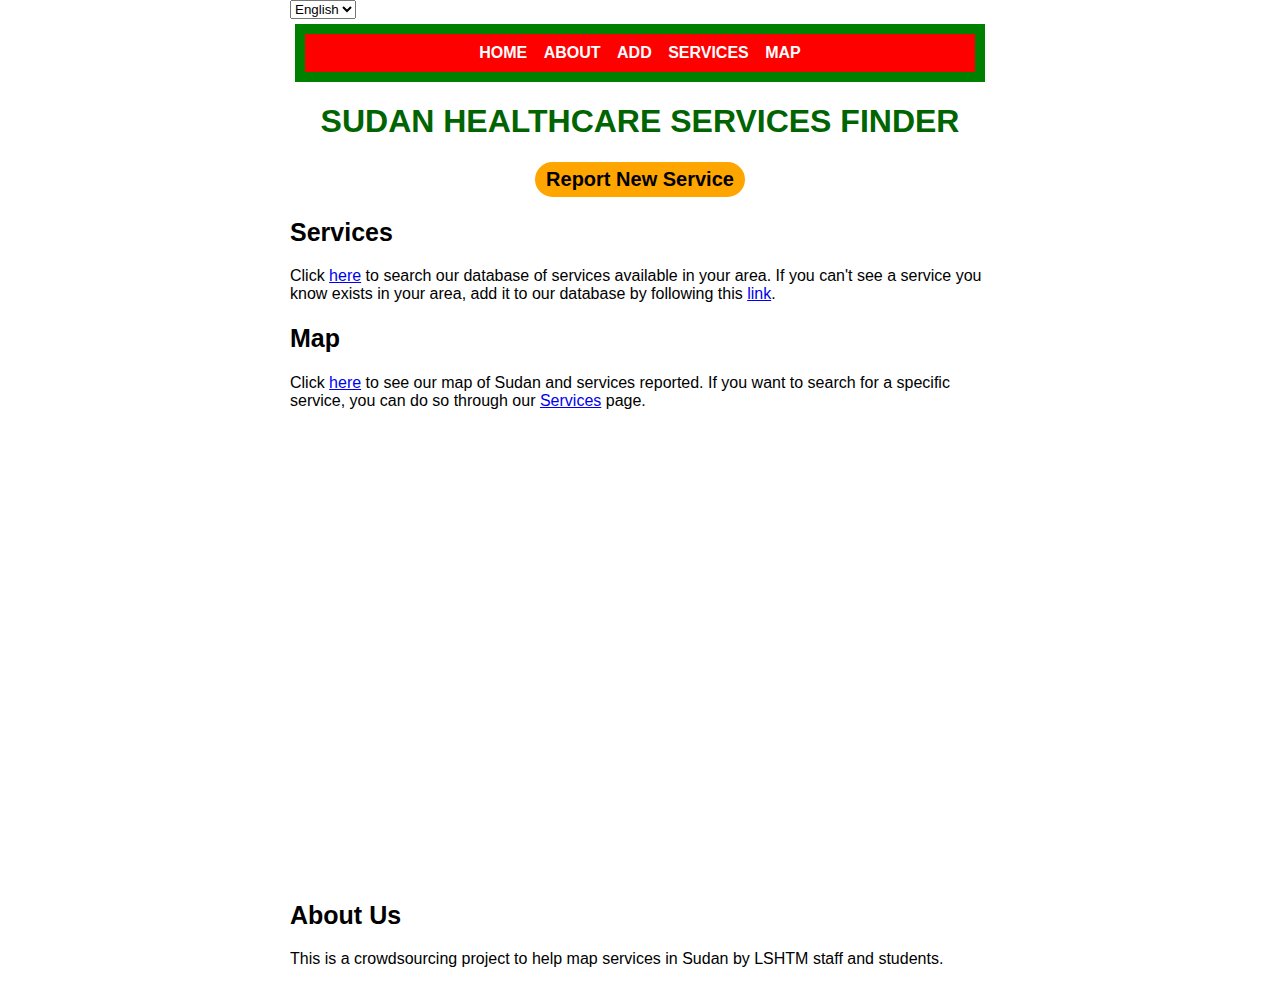
<file: index.html>
<!DOCTYPE html>
<html>
  <head>
    <meta name="viewport" content="width=device-width, initial-scale=1">
    <meta http-equiv="Content-Type" content="text/html;charset=UTF-8">
    <title>Main Page</title>
    <link rel="stylesheet" href="styles.css">
    <script src="https://code.jquery.com/jquery-3.3.1.min.js"></script>
    <script type="text/javascript">
        $(document).ready(function () {
            $('[lang="ar"]').hide();
// Function to change the language between arabic and English 
$('#lang-switch').change(function() {
  var lang = $(this).val();
  $('[lang]').hide();
  switch (lang) {
    case 'en':
      $('[lang="en"]').show();
      break;
    case 'ar':
      $('[lang="ar"]').show();
      break;
    default:
      $('[lang="en"]').show();
  }
});

});

    </script>
  </head>
  <body>
    <select id="lang-switch">
      <option value="en">English</option>
      <option value="ar">Arabic</option>
    </select>
    <div id = 'banner' class = 'banner'>
      <a href = 'index.html'>
        <span lang="en">Home</span> <span lang="ar">الصفحة الرئيسية </span>
      </a>
      <a href = 'about.html'>
        <span lang="en">About</span> <span lang="ar">من نحن</span>
      </a>
      <a href = 'add.html'>
        <span lang="en">Add</span> <span lang="ar">أضاف</span>
      </a>
      <a href = 'services.html'>
        <span lang="en">Services</span> <span lang="ar">الخدمات</span>
      </a>
      <a href = 'map.html'>
        <span lang="en">Map</span> <span lang="ar">خريطة</span>
      </a>
    </div>
    <div id = 'main title' class = 'main title'>
      <h1><span lang="en">SUDAN HEALTHCARE SERVICES FINDER</span> <span lang="ar">أداة للبحث عن الخدمات الرعاية الصحية في السودان</span></h1>
    </div>
    <div id = 'add' class = 'add'>
      <button onclick="location.href='add.html'" type="button" class = 'button'>
        <span lang="en">Report New Service</span> <span lang="ar">أخبرنا عن خدمة جديدة</span>
         </button>
    </div>
    <div id = 'services' class = 'services'>
    <div id = 'services' class = 'services'>
      <h2><span lang="en">Services</span> <span lang="ar"> الخدمات </span></h2>
      <p lang="en">Click <a href = 'services.html'>here</a> to search our database of services available in your area. If you can't see a service you know exists in your area, add it to our database by following this <a href = 'add.html'>link</a>.</p>
      <p lang="ar"> اضغط <a href = 'services.html'>هنا</a> للبحث عن الخدمات الرعاية الصحية في منطقتك إذا لم ترى خدمة تعرف أنها موجودة في منطقتك ، فيرجى إضافتها إلى database باتباع   <a href = 'add.html'>هذا الرابط</a>.</p>
    </div>
    <div>
      <h2><span lang="en">Map</span> <span lang="ar"> خريطة </span></h2>
      <p lang="en">Click <a href = 'map.html'>here</a> to see our map of Sudan and services reported. If you want to search for a specific service, you can do so through our <a href = 'services.html'>Services</a> page.</p>
      <p lang="ar">اضغط <a href = 'map.html'>هنا</a>للبحث عن الخدمات الرعاية الصحية في السودان. إذا تريد ابحاث عن خدمة خاصة، يمكنك ان تزور الصفحة  <a href = 'services.html'> للخدمات </a> </p>
      <iframe class = 'map' src="https://rizlasilver210.shinyapps.io/facility_map/" width="600" height="450" style="border:0;" allowfullscreen="" loading="lazy" referrerpolicy="no-referrer-when-downgrade"></iframe>
    </div>
    <div>
      <h2><span lang="en">About Us </span> <span lang="ar">من نحن </span></h2>
      <p lang="en">This is a crowdsourcing project to help map services in Sudan by LSHTM staff and students.</p>
      <p lang="ar">هذا مشروع التعهيد الجماعي لخريطة الخدمات الرعاية الصحية في السودان من الطلاب والشغال في لسهتم</p>
    </div>
  </body>
</html>
</file>
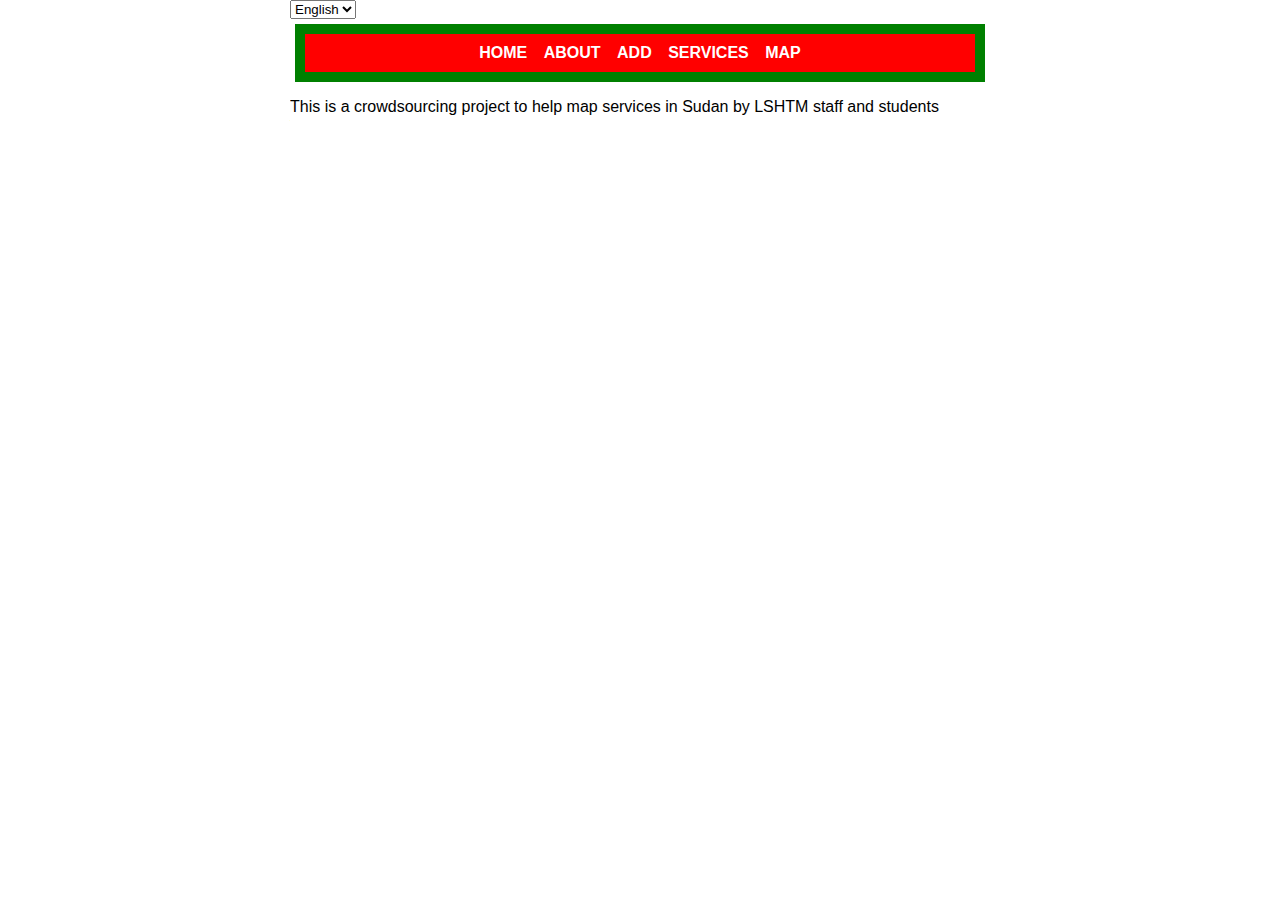
<file: about.html>
<!<!DOCTYPE HTML>
<html>
  <head>
    <meta name="viewport" content="width=device-width, initial-scale=1">
    <meta http-equiv="Content-Type" content="text/html;charset=UTF-8">
    <title>About Page</title>
    <link rel="stylesheet" href="styles.css">
    <script src="https://code.jquery.com/jquery-3.3.1.min.js"></script>
    <script type="text/javascript">
        $(document).ready(function () {
            $('[lang="ar"]').hide();
// Function to change the language between arabic and English 
$('#lang-switch').change(function() {
  var lang = $(this).val();
  $('[lang]').hide();
  switch (lang) {
    case 'en':
      $('[lang="en"]').show();
      break;
    case 'ar':
      $('[lang="ar"]').show();
      break;
    default:
      $('[lang="en"]').show();
  }
});

});

    </script>
  </head>
  <body>
    <select id="lang-switch">
      <option value="en">English</option>
      <option value="ar">Arabic</option>
    </select>
    <div id = 'banner' class = 'banner'>
      <a href = 'index.html'>
        <span lang="en">Home</span> <span lang="ar">الصفحة الرئيسية </span>
      </a>
      <a href = 'about.html'>
        <span lang="en">About</span> <span lang="ar">من نحن</span>
      </a>
      <a href = 'add.html'>
        <span lang="en">Add</span> <span lang="ar">أضاف</span>
      </a>
      <a href = 'services.html'>
        <span lang="en">Services</span> <span lang="ar">الخدمات</span>
      </a>
      <a href = 'map.html'>
        <span lang="en">Map</span> <span lang="ar">خريطة</span>
      </a>
    </div>
    <div>
      <p lang="er">This is a crowdsourcing project to help map services in Sudan by LSHTM staff and students</p>
      <p lang="ar">هذا مشروع التعهيد الجماعي لخريطة الخدمات الرعاية الصحية في السودان</p>
    </div>
  </body>
</html>
</file>
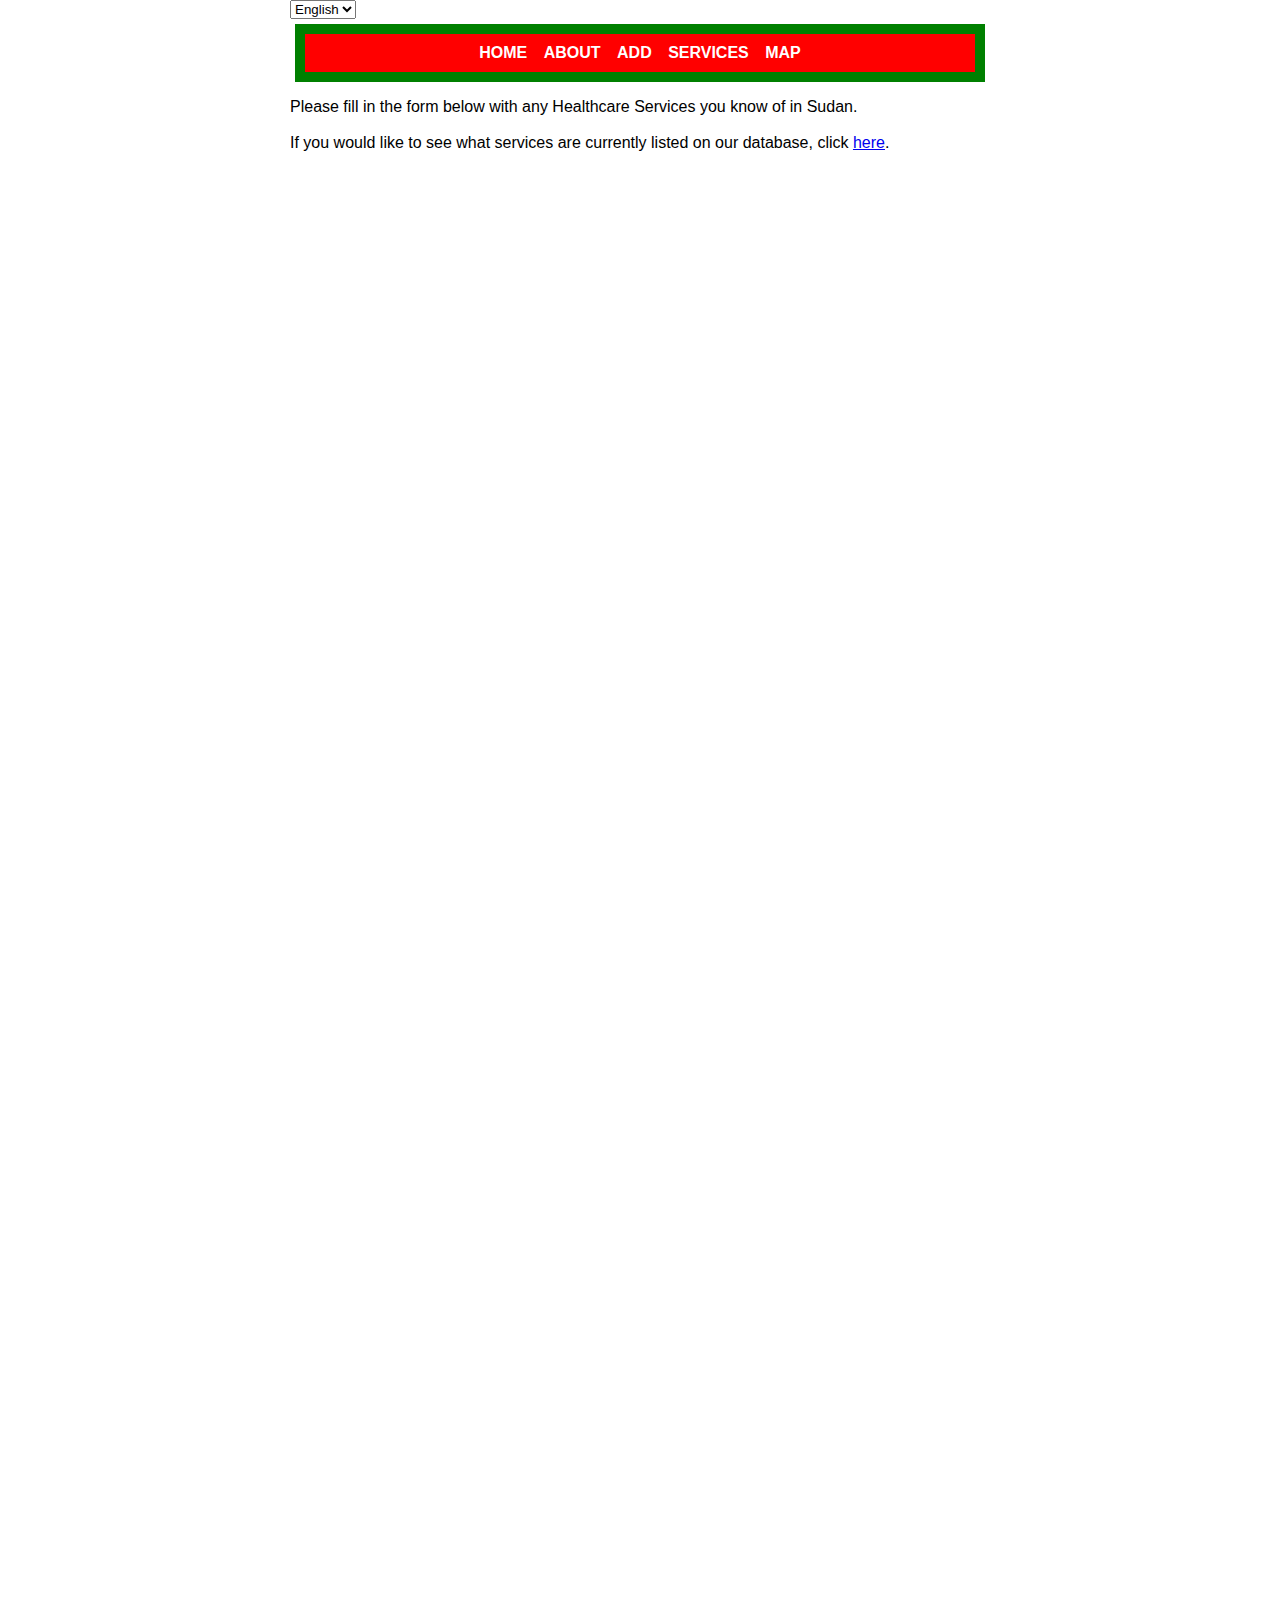
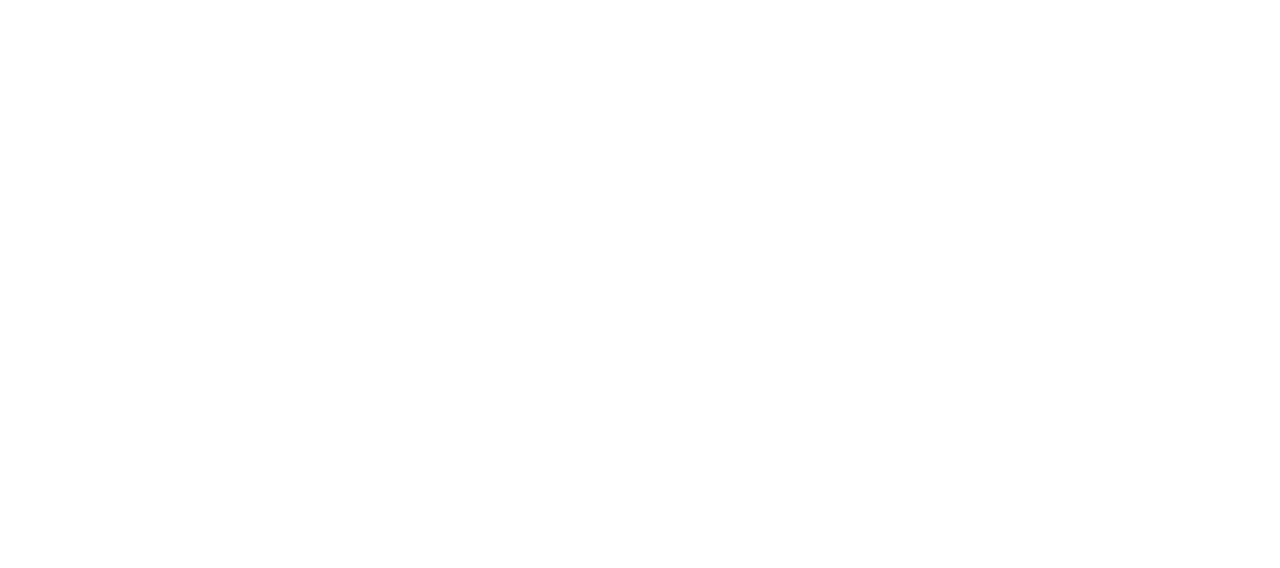
<file: add.html>
<!<!DOCTYPE HTML>
<html>
  <head>
    <meta name="viewport" content="width=device-width, initial-scale=1">
    <meta http-equiv="Content-Type" content="text/html;charset=UTF-8">
    <title>Add Page</title>
    <link rel="stylesheet" href="styles.css">
    <script src="https://code.jquery.com/jquery-3.3.1.min.js"></script>
    <script type="text/javascript">
        $(document).ready(function () {
            $('[lang="ar"]').hide();
// Function to change the language between arabic and English 
$('#lang-switch').change(function() {
  var lang = $(this).val();
  $('[lang]').hide();
  switch (lang) {
    case 'en':
      $('[lang="en"]').show();
      break;
    case 'ar':
      $('[lang="ar"]').show();
      break;
    default:
      $('[lang="en"]').show();
  }
});

});

    </script>
  </head>
  <body>
    <select id="lang-switch">
      <option value="en">English</option>
      <option value="ar">Arabic</option>
    </select>
    <div id = 'banner' class = 'banner'>
      <a href = 'index.html'>
        <span lang="en">Home</span> <span lang="ar">الصفحة الرئيسية </span>
      </a>
      <a href = 'about.html'>
        <span lang="en">About</span> <span lang="ar">من نحن</span>
      </a>
      <a href = 'add.html'>
        <span lang="en">Add</span> <span lang="ar">أضاف</span>
      </a>
      <a href = 'services.html'>
        <span lang="en">Services</span> <span lang="ar">الخدمات</span>
      </a>
      <a href = 'map.html'>
        <span lang="en">Map</span> <span lang="ar">خريطة</span>
      </a>
    </div>
    <div>
      <p lang="en">Please fill in the form below with any Healthcare Services you know of in Sudan.
        <br>
        <br>
        If you would like to see what services are currently listed on our database, click <a href = 'services.html'>here</a>.
      </p>
      <p lang="ar">املأ هذه الform بالخدمة الصحية التي تعرف أنها موجودة في السودان
        <br>
        <br>
        إذا تريد ابحاث عن الخدمات الموجودة في الdatabase، اضغط <a href = 'services.html'>هنا</a>.
      </p>
      <iframe class = 'map' src="https://staging.enketo.getodk.org/preview?form=https%3A//xlsform.getodk.org/downloads/gxb8r5f8/XLS%2520form%2520version%25204.xml" width="600" height="2000" style="border:0;" allowfullscreen="" loading="lazy" referrerpolicy="no-referrer-when-downgrade"></iframe>
    </div>
  </body>
</html>
</file>
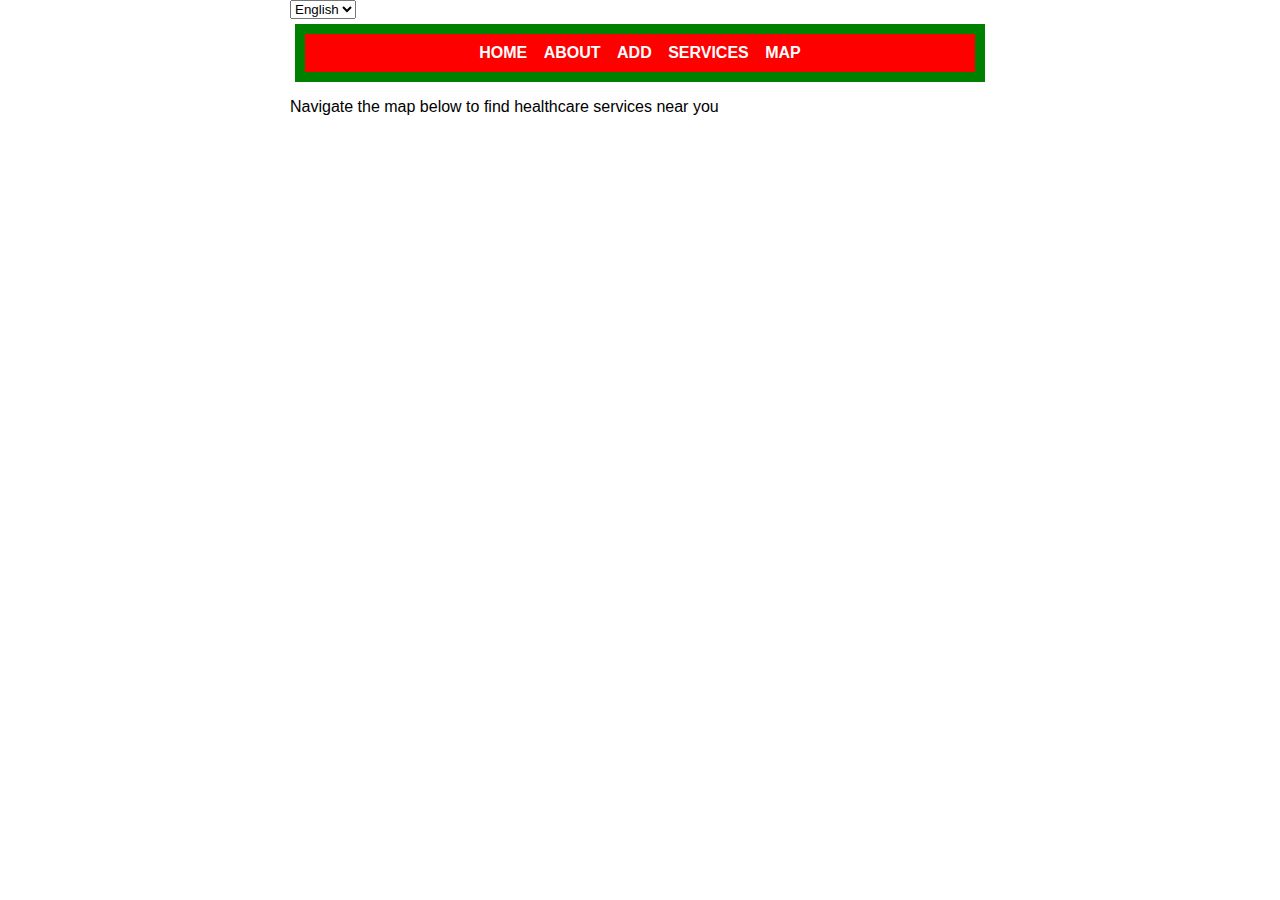
<file: map.html>
<!<!DOCTYPE HTML>
<html>
  <head>
    <meta name="viewport" content="width=device-width, initial-scale=1">
    <meta http-equiv="Content-Type" content="text/html;charset=UTF-8">
    <title>Map Page</title>
    <link rel="stylesheet" href="styles.css">
    <script src="https://code.jquery.com/jquery-3.3.1.min.js"></script>
    <script type="text/javascript">
        $(document).ready(function () {
            $('[lang="ar"]').hide();
// Function to change the language between arabic and English 
$('#lang-switch').change(function() {
  var lang = $(this).val();
  $('[lang]').hide();
  switch (lang) {
    case 'en':
      $('[lang="en"]').show();
      break;
    case 'ar':
      $('[lang="ar"]').show();
      break;
    default:
      $('[lang="en"]').show();
  }
});

});

    </script>
  </head>
  <body>
    <select id="lang-switch">
      <option value="en">English</option>
      <option value="ar">Arabic</option>
    </select>
    <div id = 'banner' class = 'banner'>
      <a href = 'index.html'>
        <span lang="en">Home</span> <span lang="ar">الصفحة الرئيسية </span>
      </a>
      <a href = 'about.html'>
        <span lang="en">About</span> <span lang="ar">من نحن</span>
      </a>
      <a href = 'add.html'>
        <span lang="en">Add</span> <span lang="ar">أضاف</span>
      </a>
      <a href = 'services.html'>
        <span lang="en">Services</span> <span lang="ar">الخدمات</span>
      </a>
      <a href = 'map.html'>
        <span lang="en">Map</span> <span lang="ar">خريطة</span>
      </a>
    </div>
    <div>
      <p lang="en">Navigate the map below to find healthcare services near you</p>
      <p lang="ar">استعمل الخريطة للبحث عن خدمة صحية قريب منك</p>
      <iframe class = 'map' src="https://rizlasilver210.shinyapps.io/facility_map/" width="600" height="450" style="border:0;" allowfullscreen="" loading="lazy" referrerpolicy="no-referrer-when-downgrade"></iframe>
    </div>
  </body>
</html>
</file>
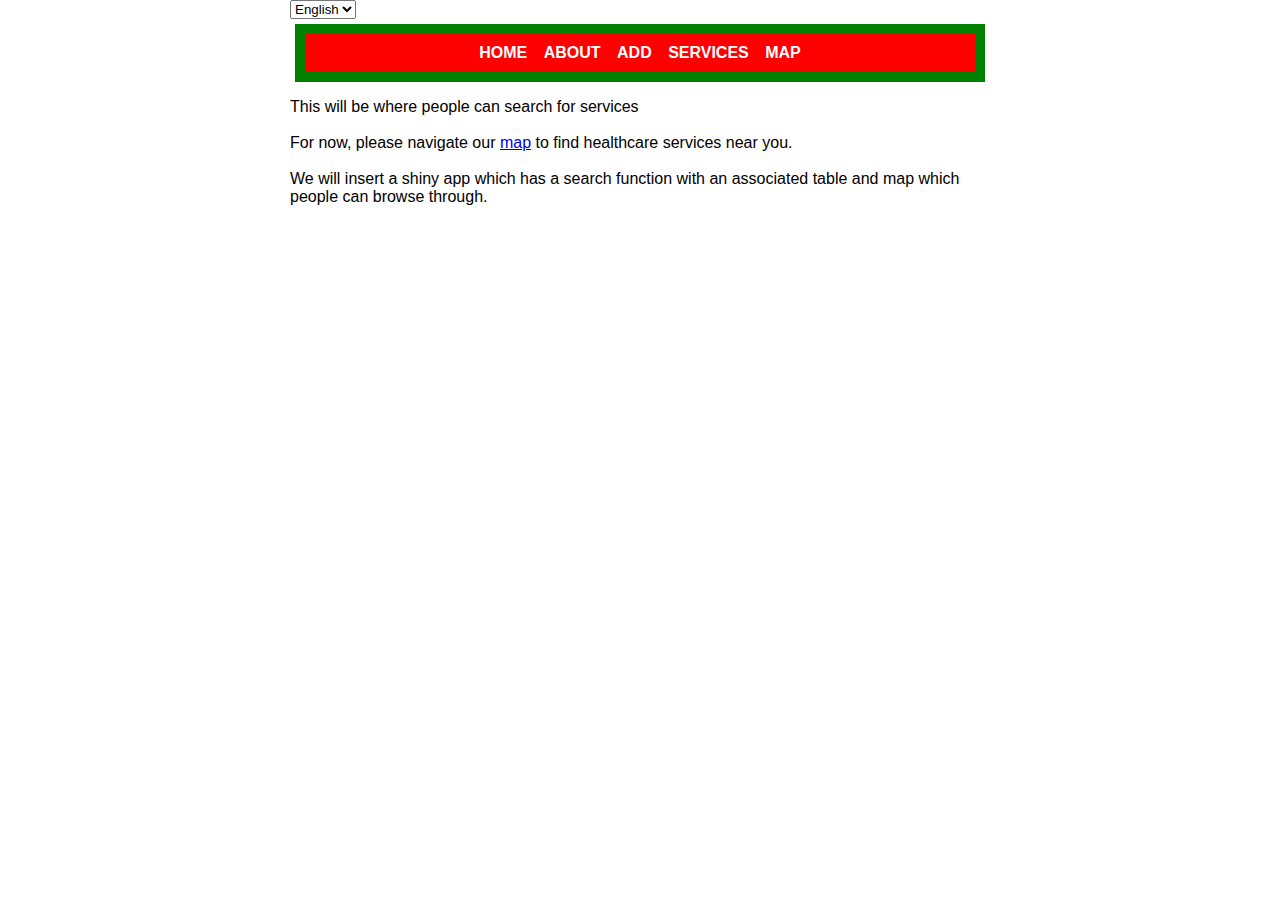
<file: services.html>
<!<!DOCTYPE HTML>
<html>
  <head>
    <meta name="viewport" content="width=device-width, initial-scale=1">
    <meta http-equiv="Content-Type" content="text/html;charset=UTF-8">
    <title>Services</title>
    <link rel="stylesheet" href="styles.css">
    <script src="https://code.jquery.com/jquery-3.3.1.min.js"></script>
    <script type="text/javascript">
        $(document).ready(function () {
            $('[lang="ar"]').hide();
// Function to change the language between arabic and English 
$('#lang-switch').change(function() {
  var lang = $(this).val();
  $('[lang]').hide();
  switch (lang) {
    case 'en':
      $('[lang="en"]').show();
      break;
    case 'ar':
      $('[lang="ar"]').show();
      break;
    default:
      $('[lang="en"]').show();
  }
});

});

    </script>
  </head>
  <body>
    <select id="lang-switch">
      <option value="en">English</option>
      <option value="ar">Arabic</option>
    </select>
    <div id = 'banner' class = 'banner'>
      <a href = 'index.html'>
        <span lang="en">Home</span> <span lang="ar">الصفحة الرئيسية </span>
      </a>
      <a href = 'about.html'>
        <span lang="en">About</span> <span lang="ar">من نحن</span>
      </a>
      <a href = 'add.html'>
        <span lang="en">Add</span> <span lang="ar">أضاف</span>
      </a>
      <a href = 'services.html'>
        <span lang="en">Services</span> <span lang="ar">الخدمات</span>
      </a>
      <a href = 'map.html'>
        <span lang="en">Map</span> <span lang="ar">خريطة</span>
      </a>
    </div>
    <div>
      <p lang="en">This will be where people can search for services
      <br>
      <br>
      For now, please navigate our <a href = 'map.html'>map</a> to find healthcare services near you.
      <br>
      <br>
      We will insert a shiny app which has a search function with an associated table and map which people can browse through.</p>
    </div>
  </body>
</html>
</file>
<file: styles.css>
* {
  box-sizing: border-box;
}

/*General Style Stuff*/
body {
  background-color: white;
  width:700px;
   margin:0 auto;
   font-family: Arial;
   background-color: white;
}

h1 {
  color: darkgreen;
  text-align: center;
  font-size: 32px;
}

h2 {
     color: black;
     font-size: 25px;
}

p {
  color: black;
}

/* Top Banner Section */
.banner {
  background-color: red;
  padding: 10px;
  border: 10px solid green;
  margin: 5px;
  text-align: center;
  color: white;
  word-spacing: 12px;
}

.banner a {
  color: white;
  text-decoration: none;
  text-transform: uppercase;
  font-weight: bold;
}

/*Add A New Service Section*/

.add .button {
  font-size: 20px;
  font-weight: bold;
  border: 5px solid orange;
  border-radius: 25px;
  background-color: orange;
  width: 30%;
  margin-right: 35%;
  margin-left: 35%;
}


.map {
  width: 80%;
  margin-right: 10%;
  margin-left: 10%;
}
</file>
